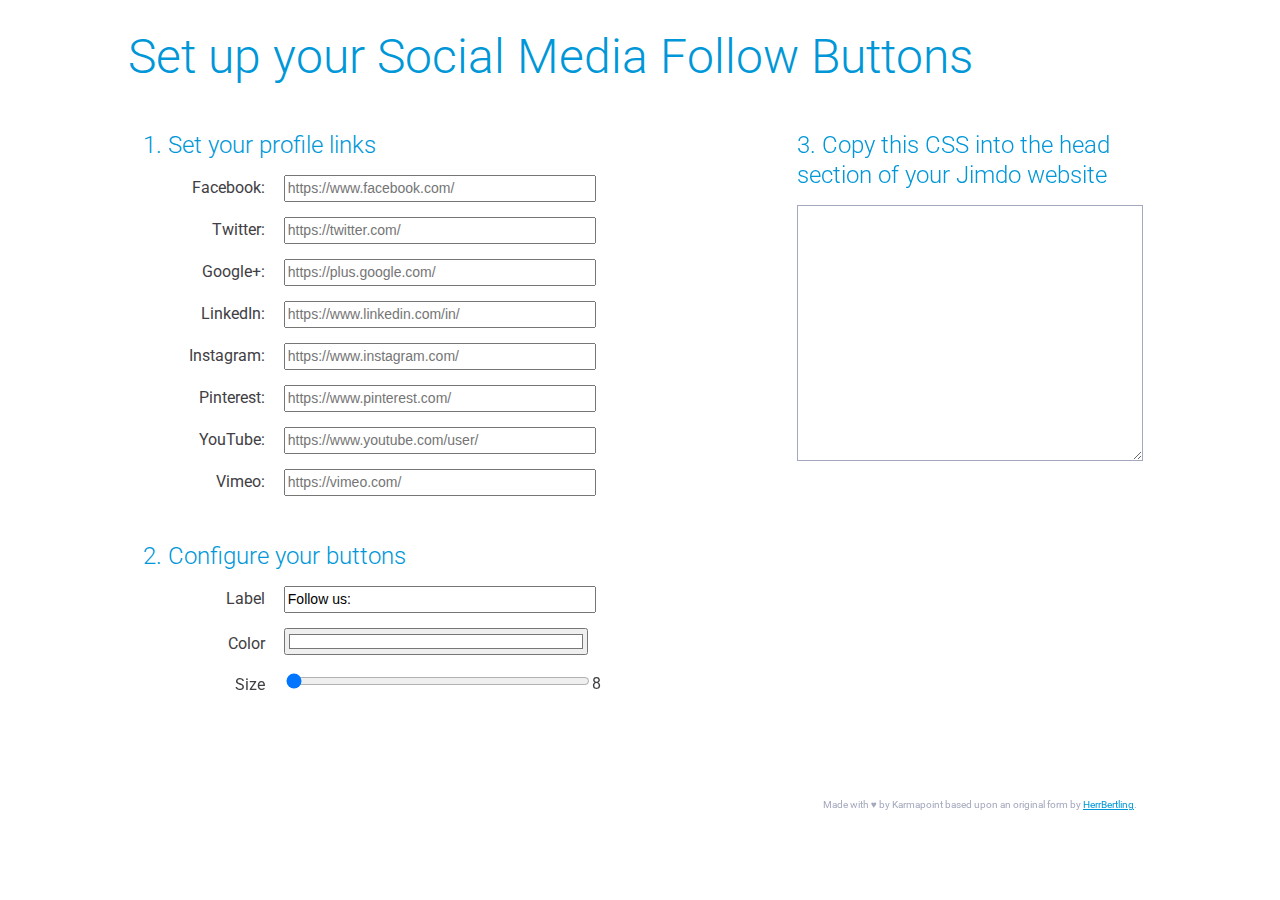
<file: html/index.html>
<!DOCTYPE html><html lang=en><head><meta charset=utf-8><title>Simple Follow</title><meta name=robots content="noindex, nofollow"><meta name=description content=undefined><meta name=author content=undefined><meta name=handheldfriendly content=true><meta name=mobileoptimized content=320><meta name=viewport content="width=device-width, initial-scale=1.0"><meta http-equiv=cleartype content=on><meta http-equiv=X-UA-Compatible content="IE=edge,chrome=1"><link href="http://fonts.googleapis.com/css?family=Roboto:400,100,300,700" rel=stylesheet type=text/css><link rel=stylesheet href=../css/application.css>

<script>
function outputUpdate(size) {
	document.querySelector('#size_display').value = size;
}
</script>

</head>

<body>
	<div class=wrapper>
		<header class=website-header><h1 data-i18n=text.headline class="headline headline--large">Set up your Social Media Follow Buttons</h1>
		</header>

		<div class=content-wrapper>
			<div class=left-side-panel>
				<form id=user-settings class=user-settings>
					<fieldset id=user-settings__area--profiles class=user-settings__area>
						<legend data-i18n=form.headline1 class=user-settings__legend>1. Set your profile links</legend>
							<div class=user-settings__item><label for=facebook data-i18n=form.facebook class=user-settings__label>Facebook:</label> <input type=url id=facebook name=facebook placeholder="https://www.facebook.com/" class=user-settings__input autofocus>
							</div>
							<div class=user-settings__item><label for=twitter data-i18n=form.label-twitter class=user-settings__label>Twitter:</label> <input type=url id=twitter name=twitter placeholder="https://twitter.com/" class=user-settings__input>
							</div>
							<div class=user-settings__item><label for=google data-i18n=form.label-google class=user-settings__label>Google+:</label> <input type=url id=google name=google placeholder="https://plus.google.com/" class=user-settings__input>
							</div>
							<div class=user-settings__item><label for=linkedin data-i18n=form.label-linkedin class=user-settings__label>LinkedIn:</label> <input type=url id=linkedin name=linkedin placeholder="https://www.linkedin.com/in/" class=user-settings__input>
							</div>
							<div class=user-settings__item><label for=instagram data-i18n=form.label-instagram class=user-settings__label>Instagram:</label> <input type=url id=instagram name=instagram placeholder="https://www.instagram.com/" class=user-settings__input>
							</div>
							<div class=user-settings__item><label for=pinterest data-i18n=form.label-pinterest class=user-settings__label>Pinterest:</label> <input type=url id=pinterest name=pinterest placeholder="https://www.pinterest.com/" class=user-settings__input>
							</div>
							<div class=user-settings__item><label for=youtube data-i18n=form.label-youtube class=user-settings__label>YouTube:</label> <input type=url id=youtube name=youtube placeholder="https://www.youtube.com/user/" class=user-settings__input>
							</div>
							<div class=user-settings__item><label for=vimeo data-i18n=form.label-vimeo class=user-settings__label>Vimeo:</label> <input type=url id=vimeo name=vimeo placeholder="https://vimeo.com/" class=user-settings__input>
							</div>
							
					</fieldset>
					<fieldset id=user-settings__area--theme class=user-settings__area>
						<legend data-i18n=form.headline1 class=user-settings__legend>2. Configure your buttons</legend>
							<div class=user-settings__item><label for=follow-label data-i18n=form.label-follow-label class=user-settings__label>Label</label> <input type=text id=follow-label name=follow-label value="Follow us:" class=user-settings__input>
							</div>
							<div class=user-settings__item><label for=color data-i18n=form.label-color class=user-settings__label>Color</label> <input type=color id=color name=color value="#ffffff" class=user-settings__input>
							</div>
							<div class=user-settings__item><label for=size data-i18n=form.label-size class=user-settings__label>Size</label> <input type=range id=size name=size min=8 max=64 value=8 step=8  oninput="outputUpdate(value)"class=user-settings__input><output for="size" id="size_display">8</output>
							</div>
							
					</fieldset>
				</form>
				
		</div>
		<div class=right-side-panel>
			<div class="custom-mobile-css-result__wrapper">
					<h4 id=custom-mobile-css-hint data-i18n=form.headline2 class=custom-mobile-css-result__header>3. Copy this CSS into the head section of your Jimdo website
					</h4>
					<textarea id=custom-mobile-css-result class=custom-mobile-css-result__textarea>
					</textarea>
				</div>

		</div>
	</div>

	<footer class=footer><p class=footer-text><span data-i18n=text.footer-first>Made with ♥ by</span>&nbsp;Karmapoint based upon an original form by <a href=http://twitter.com/HerrBertling>HerrBertling</a>.</p><div id=output></div></footer></div>


      <!-- Started from http://jimdo.github.io/mobile-view-tool/ -->
 </body>
 </html>
</file>
